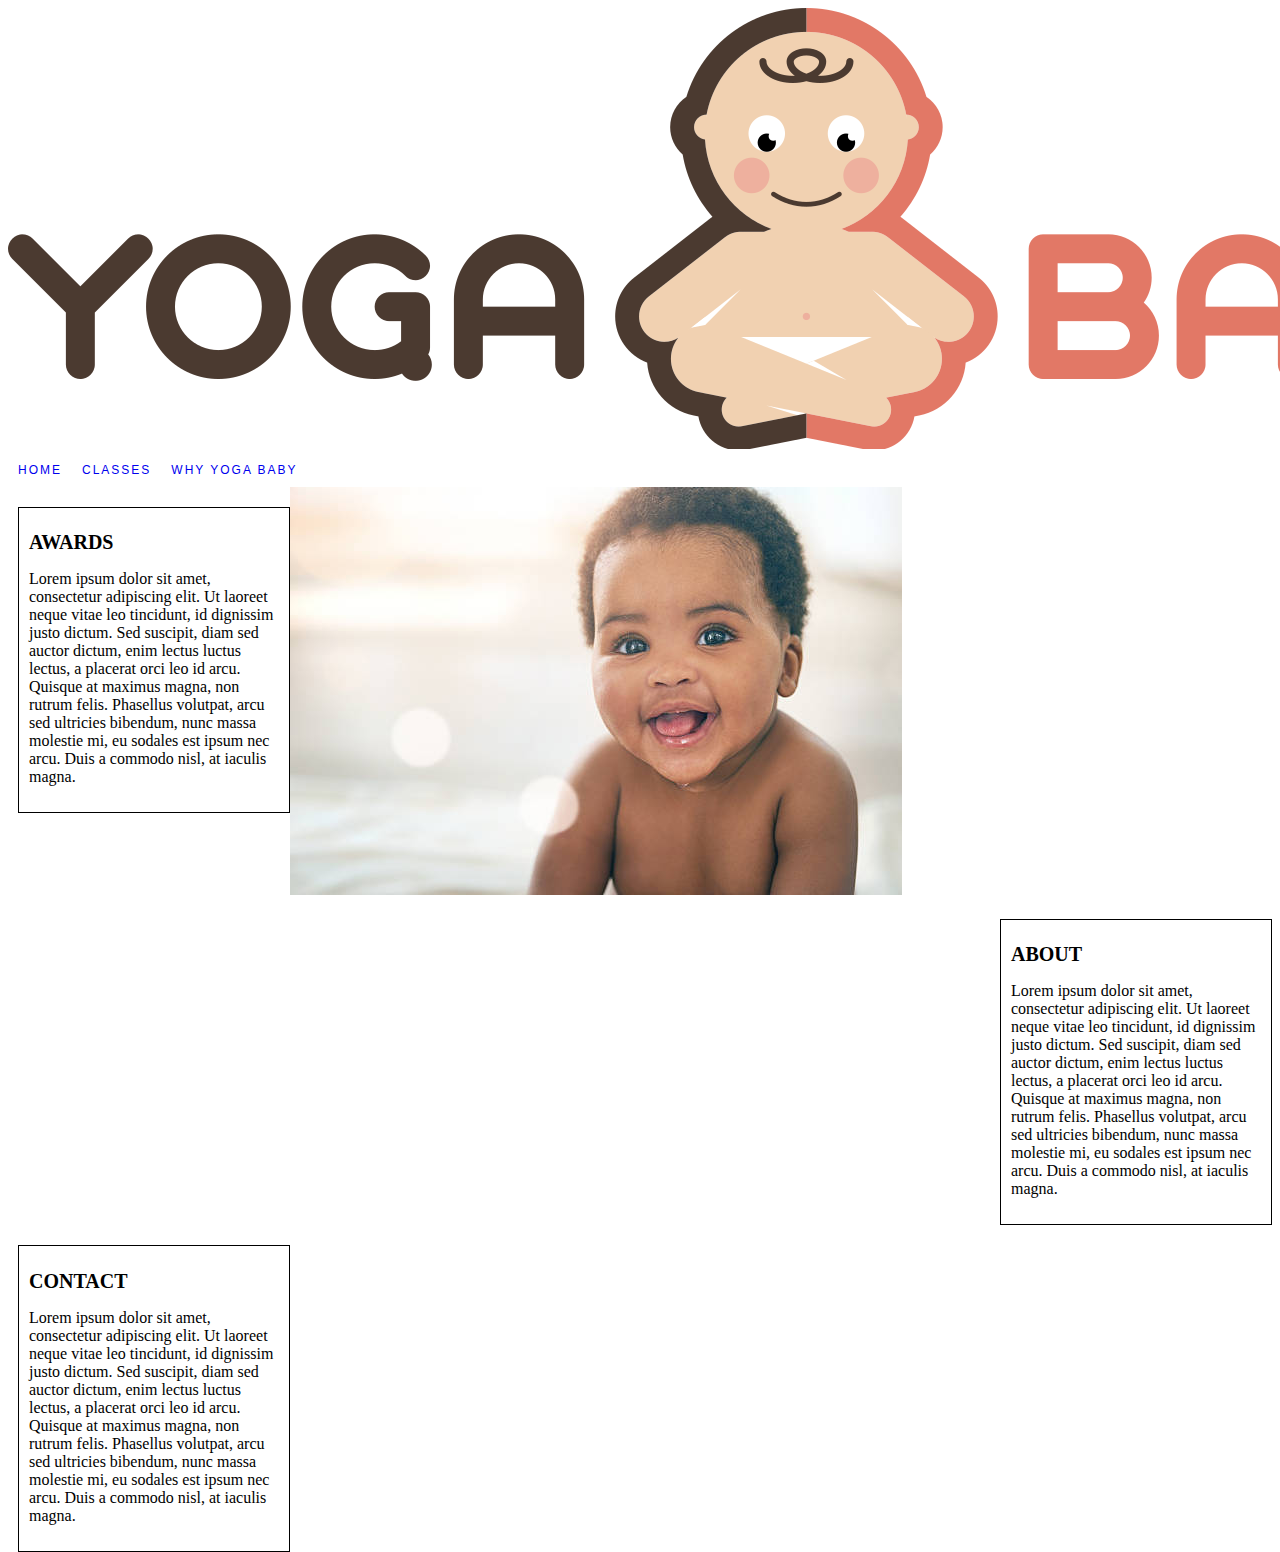
<file: index.html>
<!DOCTYPE html>

<html>
	
<head>
	<meta charset="UTF-8">
	<title>Yoga Baby Home</title>
	<link rel="stylesheet" href="css/main.css" type="text/css">
</head>

<body>
	<div id="content">
		<div id="navholder">
			<img src="images/yoga-baby.jpg" alt="Toy Story 3">
			<ul id="nav">
		        <li><a href="index.html">home</a></li>
		        <li><a href="classes.html">Classes</a></li>
		        <li><a href="about.html">why yoga baby</a></li>
  			</ul>
		</div><!-- end of navholder -->
		<div class="clear"></div>
		<div class="box" id="awards">
			<h1>awards</h1>
			<p>Lorem ipsum dolor sit amet, consectetur adipiscing elit. Ut laoreet neque vitae leo tincidunt, id 					dignissim justo dictum. Sed suscipit, diam sed auctor dictum, enim lectus luctus lectus, a placerat 				orci leo id arcu. Quisque at maximus magna, non rutrum felis. Phasellus volutpat, arcu sed 							ultricies bibendum, nunc massa molestie mi, eu sodales est ipsum nec arcu. Duis a commodo nisl, at 					iaculis magna. </p>
		</div>
		<img src="images/baby4.jpg" alt="Toy Story 3">
		<div class="clear"></div>
		<div class="box" id="about">
			<h1>about</h1>
			<p>Lorem ipsum dolor sit amet, consectetur adipiscing elit. Ut laoreet neque vitae leo tincidunt, id 					dignissim justo dictum. Sed suscipit, diam sed auctor dictum, enim lectus luctus lectus, a placerat 				orci leo id arcu. Quisque at maximus magna, non rutrum felis. Phasellus volutpat, arcu sed 							ultricies bibendum, nunc massa molestie mi, eu sodales est ipsum nec arcu. Duis a commodo nisl, at 					iaculis magna. </p>
		</div>
		
		<div class="clear"></div>
		<div class="box" id="contact">
			<h1>contact</h1>
			<p>Lorem ipsum dolor sit amet, consectetur adipiscing elit. Ut laoreet neque vitae leo tincidunt, id 					dignissim justo dictum. Sed suscipit, diam sed auctor dictum, enim lectus luctus lectus, a placerat 				orci leo id arcu. Quisque at maximus magna, non rutrum felis. Phasellus volutpat, arcu sed 							ultricies bibendum, nunc massa molestie mi, eu sodales est ipsum nec arcu. Duis a commodo nisl, at 					iaculis magna. </p>
		</div>
	</div>
			
	
</body>	

</html>
</file>
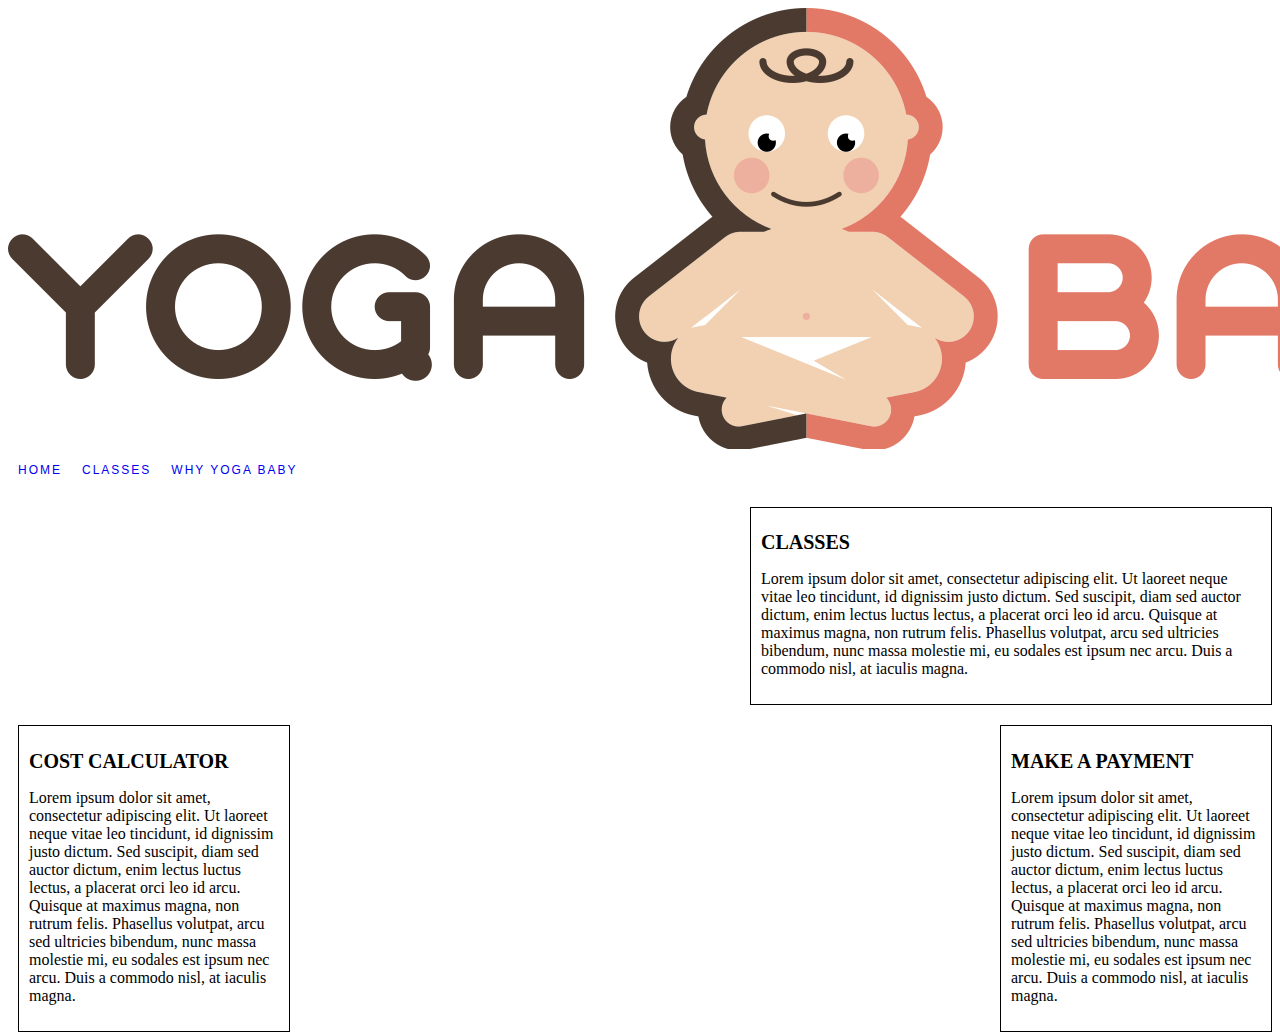
<file: classes.html>
<!DOCTYPE html>

<html>
	
<head>
	<meta charset="UTF-8">
	<title>Yoga Baby Classes</title>
	<link rel="stylesheet" href="css/main.css" type="text/css">
	<link rel="stylesheet" href="css/classes.css" type="text/css">
</head>

<body>
	<div id="content">
		<div id="navholder">
			<img src="images/yoga-baby.jpg" alt="Toy Story 3">
			<ul id="nav">
		        <li><a href="index.html">home</a></li>
		        <li><a href="classes.html">Classes</a></li>
		        <li><a href="about.html">why yoga baby</a></li>
  			</ul>
		</div><!-- end of navholder -->
		<div class="clear"></div>
		<div class="box" id="classes">
			<h1>classes</h1>
			<p>Lorem ipsum dolor sit amet, consectetur adipiscing elit. Ut laoreet neque vitae leo tincidunt, id 					dignissim justo dictum. Sed suscipit, diam sed auctor dictum, enim lectus luctus lectus, a placerat 				orci leo id arcu. Quisque at maximus magna, non rutrum felis. Phasellus volutpat, arcu sed 							ultricies bibendum, nunc massa molestie mi, eu sodales est ipsum nec arcu. Duis a commodo nisl, at 					iaculis magna. </p>
		</div>
		<div class="clear"></div>
		<div class="box" id="costcalculator">
			<h1>cost calculator</h1>
			<p>Lorem ipsum dolor sit amet, consectetur adipiscing elit. Ut laoreet neque vitae leo tincidunt, id 					dignissim justo dictum. Sed suscipit, diam sed auctor dictum, enim lectus luctus lectus, a placerat 				orci leo id arcu. Quisque at maximus magna, non rutrum felis. Phasellus volutpat, arcu sed 							ultricies bibendum, nunc massa molestie mi, eu sodales est ipsum nec arcu. Duis a commodo nisl, at 					iaculis magna. </p>
		</div>
		
		<div class="box" id="makepayment">
			<h1>make a payment</h1>
			<p>Lorem ipsum dolor sit amet, consectetur adipiscing elit. Ut laoreet neque vitae leo tincidunt, id 					dignissim justo dictum. Sed suscipit, diam sed auctor dictum, enim lectus luctus lectus, a placerat 				orci leo id arcu. Quisque at maximus magna, non rutrum felis. Phasellus volutpat, arcu sed 							ultricies bibendum, nunc massa molestie mi, eu sodales est ipsum nec arcu. Duis a commodo nisl, at 					iaculis magna. </p>
		</div>
	</div>

	</div>
	
			
	
</body>	

</html>
</file>
<file: css/main.css>
#navholder{
	width:1000px;
	float: left;
}
h1{
	text-transform: uppercase;
	font-size: 20px;
}
ul{
	padding-left: 0px;
	margin: 0px;
}
div.box{
	width:250px;
	height:auto;
	border-width: thin;
	border-style: solid;
	border-color: black;
	float:left;
	margin-left: 10px;
	margin-top: 20px;
	padding: 10px;
}
div.clear{
	clear:both;
}

li{
	text-transform: uppercase;
	text-align:center;
	float:left;
	font-size: 10px;
	padding: 10px;
	list-style-type:none;
	display: inline;
	color:#b0b0b0;
}
#nav{
	float: left;
}
#about{
	float: right;
}
#nav a:link, #nav a:visited, #nav a:active{
	height: 21px;
	font-family: Arial, Helvetica, sans-serif;
	text-decoration: none;
	width: 200px;
	Font-size: 12px;
	letter-spacing: 2px;
	text-align: center;
	display:block
	padding-top: 4px;
	}
</file>
<file: css/classes.css>
#classes{
	width:500px;
	float:right;
}
#costcalculator{
	
}
#makepayment{
	float:right;
}
</file>
